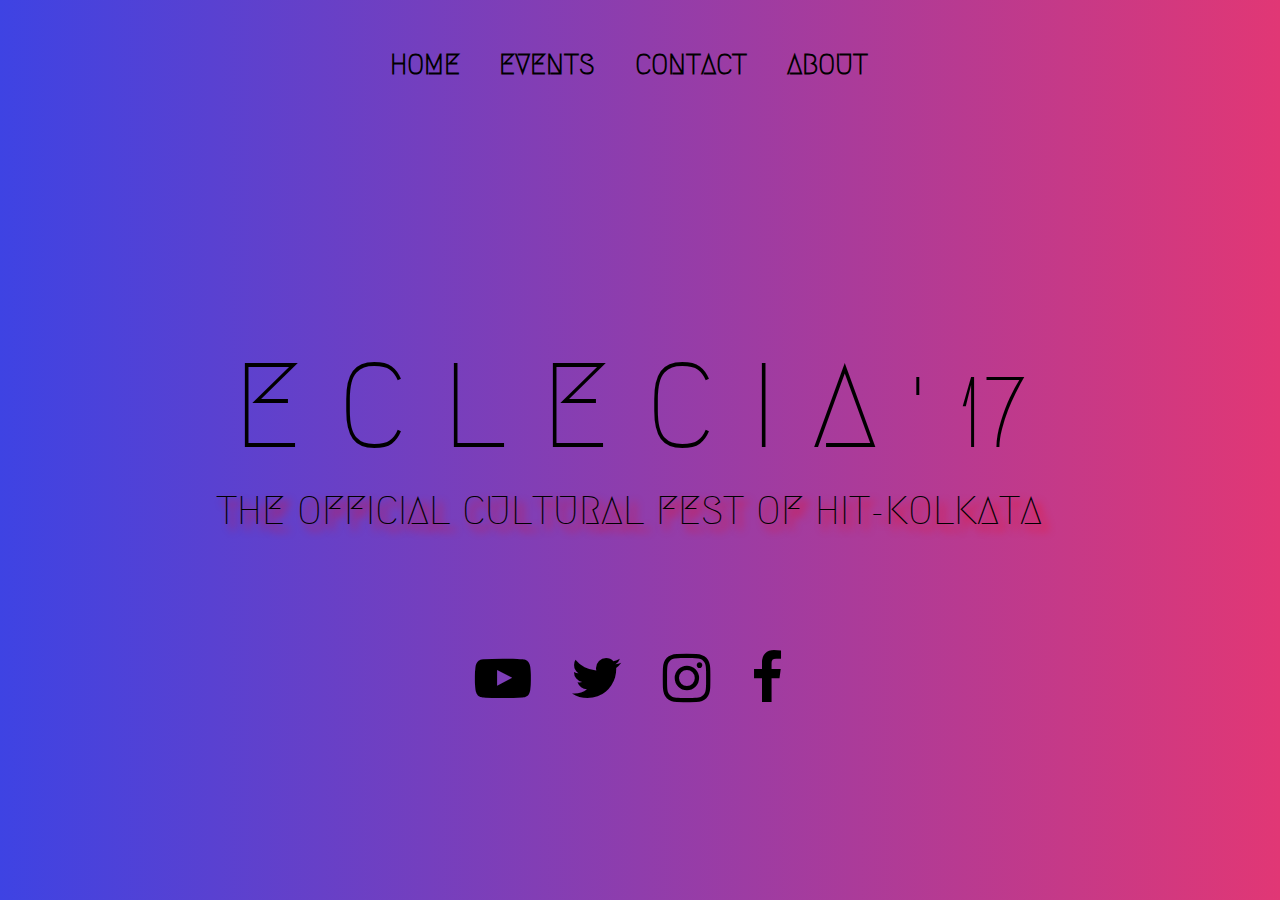
<file: index.html>
<!DOCTYPE html>
<html >
<head>
  <meta charset="UTF-8">
  <title>Template1</title>
  

<link href="https://fonts.googleapis.com/css?family=Nobile" rel="stylesheet">


<link href="https://fonts.googleapis.com/css?family=Monoton|Poiret+One" rel="stylesheet">
	<link href="https://fonts.googleapis.com/css?family=Anton" rel="stylesheet">
  <link rel="stylesheet" href="css/bootstrap.min.css">
  <link rel="stylesheet" href="css/style.css">
<link href="https://fonts.googleapis.com/css?family=Alfa+Slab+One|Bungee+Inline|Calligraffitti|Megrim" rel="stylesheet">
<link rel="stylesheet" href="css/font-awesome.min.css">  
<link rel="stylesheet" href="css/animate.css">
</head>

<body>
<div class="container-fluid">

<div class="row row1">	
 <script src="https://cdnjs.cloudflare.com/ajax/libs/jquery/2.0.2/jquery.min.js">
	</script>
    <div id="gradient" />
</div>

<div class="row row1">
<div class="col-md-12">
<ul class="rama">
  <li><a href="index.html" class="duce11">HOME</a></li>
  <li><a href="events.html" class="duce22">EVENTS</a></li>
  <li><a href="contact.asp" class="duce33">CONTACT</a></li>
  <li><a href="about.asp" class="duce11">ABOUT</a></li>

</ul>	
</div>

<div class="col-md-12">
		<h1 class="animated fadeInUp tits">
			<span class="duce1">E</span>
			<span class="duce3">C</span>
			<span class="duce2">L</span>
			<span class="duce1">E</span>
			<span class="duce">C</span>
			<span class="duce3">I</span>
			<span class="duce2">A</span><span class="sub1"> 
' 17</span>
		</h1>
<p class="animated fadeInUp">
<span class="sub">
<span class="duce33">THE</span> 
<span class="duce11">OFFICIAL</span>
<span class="duce33">CULTURAL</span>
<span class="duce22"> FEST OF</span>
<span class="duce11"> HIT-KOLKATA</span>
</span>
</p>
</div>	
	
    <div class="col-md-12">
        <footer class="footppad">


                    <a href="#"><i class="fa fa-youtube-play fa-4x youtube" aria-hidden="true"></i></a>
                    <a href="#"><i class="fa fa-twitter fa-4x twitter" aria-hidden="true"></i></a>
                    <a href="#"><i class="fa fa-instagram fa-4x inst" aria-hidden="true"></i></a>
                    <a href="#"><i class="fa fa-facebook fa-4x fb" aria-hidden="true"></i></a>	

        </footer>	
    </div>
	
</div>
	
</div>
<audio controls autoplay loop hidden>
    <source src="ringtone.mp3">
</audio>
<!--	
<div class="container-fluid">
<footer class="row">
	<div class="col-md-12">
		<h3>hellaluya</h3>
	</div>
</footer>
</div>
-->
 </body>

    <script src="js/index.js"></script>

</html>
</file>
<file: css/style.css>
hml, body, div, canvas{
     width: 100%;
    padding: 0;
    margin: 0;
	display: block;
}
canvas{
	display: block;
}
#gradient
{
  width: 100%;
  height: 100vh;
  padding: 0;
  margin: 0;
  position: absolute;	
}
.tits{
	font-size: 120px;
	padding-top: 25vh;
	text-align: center;
	font-family: 'Megrim', cursive;
	color: black;
}		
.sub{
	text-shadow:6px 6px 8px red;
	font-size: 40px;
	font-family: 'Megrim', cursive;
	color: black;
}
.sub1{
	font-size: 100px;
	font-family: 'Megrim', cursive;
	color: black;
}

.tits:hover, .sub:hover{
	color: white;
}
.sub1:hover{
	color: red;
}
.container-fluid{
  width: 100%;
  background:transparent;
  text-align:center;
  height: 100vh;
  border-radius: 0px;
}

.row{
	height: 100vh;
	width: 101.5%;
}

ul {
    list-style-type: none;
    margin: 0;
    padding: 10px;
}
li {
    display: inline;
	font-size: 200%;
	font-family: 'Megrim', cursive;
	text-decoration:none;	
	font-weight:1000;
}

a {
    padding: 18px;
	color: black;
}
li a:hover {
    /*background-color: crimson;*/
	color: white;
	text-decoration:none;
}
.rama{
	padding-top: 5vh;
    text-align: center;
}
.duce:hover{
box-shadow:2px 2px 3px red;
	color: red;
}
.duce2:hover{
box-shadow:2px 2px 3px blue;
	color: blue;
}.duce3:hover{
box-shadow:2px 2px 3px yellow;
	color: yellow;
}
.duce1:hover{
box-shadow:2px 2px 3px crimson;
	color:crimson;
}

.duce22:hover{
	color: blue;
}.duce33:hover{
	color: yellow;
}
.duce11:hover{
	color:crimson;
}



.col-md-12{
	width: 100.0%;
}

.footppad{
	padding-top: 8%;
}

i:hover{
color:white;
}

.overlay{
    background-image: url(../img/concert1.jpg) ; 
    background-repeat: no-repeat;
    background-position: 50% 50%;
    background-attachment: fixed;
    background-color: rgba(31, 31, 31, 0.7);
    background-color: rgb(31,31,31);
    background-size: cover;
    height: 600px;
}

.section p{
    padding-top: 10px;
}

.events p{
    text-align: center;
    line-height: 40px;
    font-weight: bold;
    color: crimson;
    font-size: 50px;
    margin-top: 10%;
    text-transform: uppercase;
    padding-bottom: 10px;
}


.item1{
    padding-top: 30px;
    border-radius: 20px;
    width: 100%;
    height: 280px;
    background: url(../img/code.jpeg);
    background-position: center;
    background-repeat: no-repeat;
    background-attachment: fixed;
    background-size: cover;
}
.item2{
    width: 100%;
    height: 280px;
    border-radius: 20px;
    background: url(../img/music.jpeg);
    background-position: center;
    background-repeat: no-repeat;
    background-attachment: fixed;
    background-size: cover;
}
.item3{
    width: 100%;
    height: 280px;
    border-radius: 20px;
    background: url(../img/plane.jpeg);
    background-position: center;
    background-repeat: no-repeat;
    background-attachment: fixed;
    background-size: cover;
}
@media only screen and(max-width: 1020px) {
    background-attachment: fixed;
}
.item4{
    width: 100%;
    height: 280px;
    border-radius: 20px;
    background: url(../img/robot.jpeg);
    background-position: center;
    background-repeat: no-repeat;
    background-attachment: fixed;
    background-size: cover;
}

.footer{
    background-color: black;
    text-align: center;
    vertical-align: center;
    height: 70px;
    padding-top: 10px;
}
.footer i{
    color: white;
    
}
.youtube:hover{
    color: red;
}
.twitter:hover{
    color: aqua;
}
.inst:hover{
    color: deeppink;
}
.fb:hover{
    color: blue;
}
</file>
